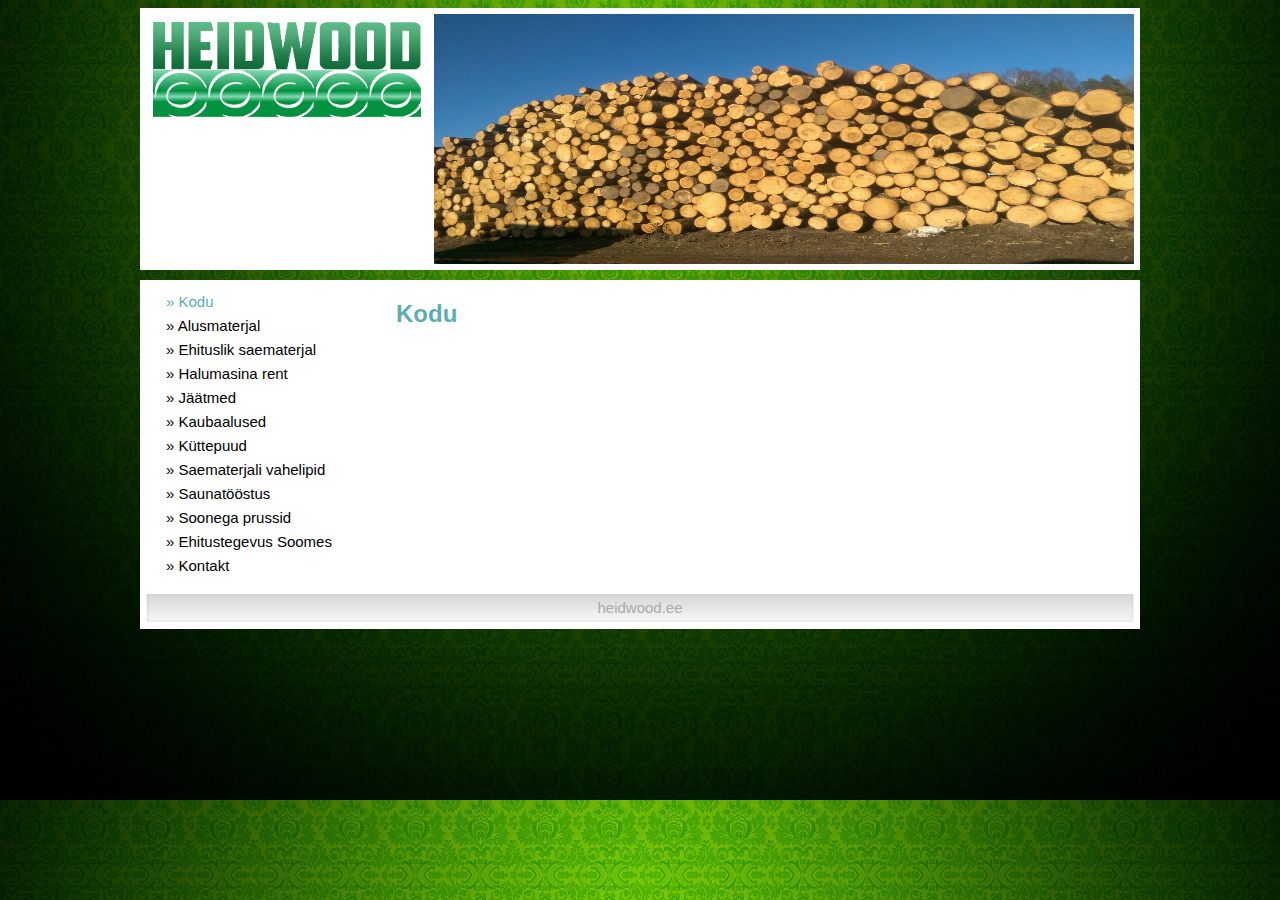
<file: index.html>
<!DOCTYPE html PUBLIC "-//W3C//DTD XHTML 1.0 Transitional//EN" "http://www.w3.org/TR/xhtml1/DTD/xhtml1-transitional.dtd">
<html xmlns="http://www.w3.org/1999/xhtml">
<head>
<meta http-equiv="Content-Type" content="text/html; charset=utf-8" />
<title>Heidwood</title>
<style type="text/css" media="all">
	@import "global.css";
</style>

</head>

<body>
<div id="wrapper">
	<div id="header">
		<div id="logobox">
			<img src="logo.png" width=100% />
		</div>
		<div id="headimg">
			<img src="img/slide/IMAG0432.jpg" height=100% width=100% />
		
		
		</div>
	</div>
	<div id="topnavi">
		
	</div>
	<div id="bodybox">
		<div id="subnavi">
			<ul>
				<li><a class="selected" href="index">» Kodu</a></li>
				<li><a href="alusmaterjal">» Alusmaterjal</a></li>
				<li><a href="ehituslik_saematerjal">» Ehituslik saematerjal</a></li>
				<li><a href="halumasina_rent">» Halumasina rent</a></li>
				<li><a href="jaatmed">» Jäätmed</a></li>
				<li><a href="kaubaalused">» Kaubaalused</a></li>
				<li><a href="kuttepuud">» Küttepuud</a></li>
				<li><a href="saematerjali_vahelipid">» Saematerjali vahelipid</a></li>
				<li><a href="saunatoostus">» Saunatööstus</a></li>
				<li><a href="soonega_prussid">» Soonega prussid</a></li>
				<li><a href="ehitustegevus_soomes">» Ehitustegevus Soomes</a></li>
				<li><a href="kontakt">» Kontakt</a></li>
			</ul>
		</div>
		<div id="content">
			<h1>Kodu</h1>
			
			
			
			
		</div>
	</div>
	<div id="footer">
		<p>heidwood.ee</a></p>
	</div>
</div>
<script src="base.js"></script>
</body>
</html>
</file>
